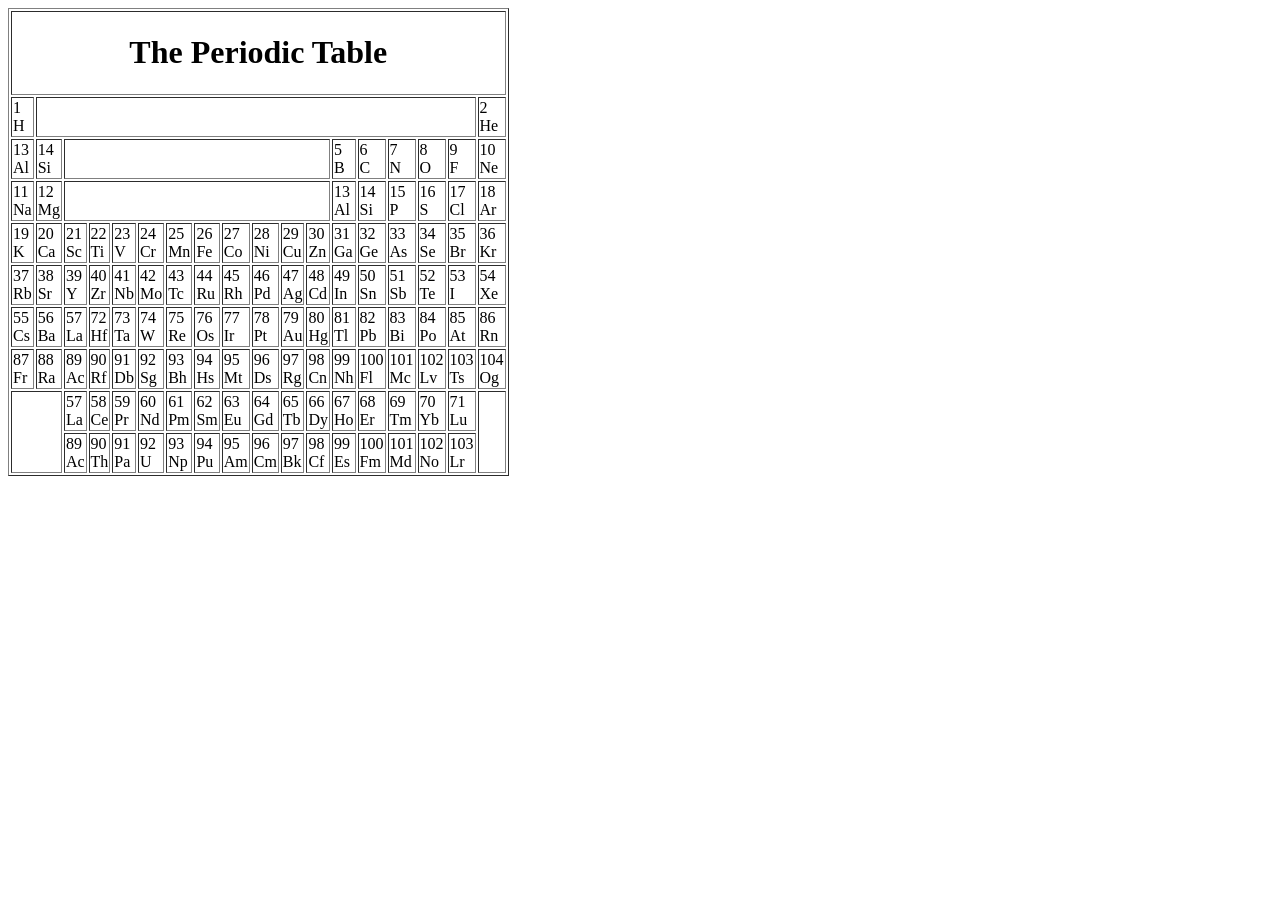
<file: periodic table.html>
<!DOCTYPE html>
<html lang="en">
    <head>
        <title>Periodic Table</title>
    </head>
    <body>
        <table border="1">
          <thead>
            <tr>
                <th colspan="18"><h1>The Periodic Table</h1></th>
            </tr>
          </thead>
          <tbody>
            <tr>
                <td>1<br> H</td>
                <td colspan="16"></td>
                <td>2<br> He</td>
            </tr>
            <tr>
                <td>13<br> Al</td>
                <td>14<br> Si</td>
                <td colspan="10"></td>
                <td>5<br> B</td>
                <td>6<br> C</td>
                <td>7<br> N</td>
                <td>8<br> O</td>
                <td>9<br> F</td>
                <td>10<br> Ne</td>
            </tr>
            <tr>
                <td>11<br> Na</td>
                <td>12<br> Mg</td>
                <td colspan="10"></td>
                <td>13<br> Al</td>
                <td>14<br> Si</td>
                <td>15<br> P</td>
                <td>16<br> S</td>
                <td>17<br> Cl</td>
                <td>18<br> Ar</td>
            </tr>
            <tr>
                <td>19<br> K</td>
                <td>20<br> Ca</td>
                <td>21<br> Sc</td>
                <td>22<br> Ti</td>
                <td>23<br> V</td>
                <td>24<br> Cr</td>
                <td>25<br> Mn</td>
                <td>26<br> Fe</td>
                <td>27<br> Co</td>
                <td>28<br> Ni</td>
                <td>29<br> Cu</td>
                <td>30<br> Zn</td>
                <td>31<br> Ga</td>
                <td>32<br> Ge</td>
                <td>33<br> As</td>
                <td>34<br> Se</td>
                <td>35<br> Br</td>
                <td>36<br> Kr</td>
            </tr>
            <tr>
                <td>37<br> Rb</td>
                <td>38<br> Sr</td>
                <td>39<br> Y</td>
                <td>40<br> Zr</td>
                <td>41<br> Nb</td>
                <td>42<br> Mo</td>
                <td>43<br> Tc</td>
                <td>44<br> Ru</td>
                <td>45<br> Rh</td>
                <td>46<br> Pd</td>
                <td>47<br> Ag</td>
                <td>48<br> Cd</td>
                <td>49<br> In</td>
                <td>50<br> Sn</td>
                <td>51<br> Sb</td>
                <td>52<br> Te</td>
                <td>53<br> I</td>
                <td>54<br> Xe</td>
            </tr>
            <tr>
                <td>55<br> Cs</td>
                <td>56<br> Ba</td>
                <td>57<br> La</td>
                <td>72<br> Hf</td>
                <td>73<br> Ta</td>
                <td>74<br> W</td>
                <td>75<br> Re</td>
                <td>76<br> Os</td>
                <td>77<br> Ir</td>
                <td>78<br> Pt</td>
                <td>79<br> Au</td>
                <td>80<br> Hg</td>
                <td>81<br> Tl</td>
                <td>82<br> Pb</td>
                <td>83<br> Bi</td>
                <td>84<br> Po</td>
                <td>85<br> At</td>
                <td>86<br> Rn</td>
            </tr>
            <tr>
                <td>87<br> Fr</td>
                <td>88<br> Ra</td>
                <td>89<br> Ac</td>
                <td>90<br> Rf</td>
                <td>91<br> Db</td>
                <td>92<br> Sg</td>
                <td>93<br> Bh</td>
                <td>94<br> Hs</td>
                <td>95<br> Mt</td>
                <td>96<br> Ds</td>
                <td>97<br> Rg</td>
                <td>98<br> Cn</td>
                <td>99<br> Nh</td>
                <td>100<br> Fl</td>
                <td>101<br> Mc</td>
                <td>102<br> Lv</td>
                <td>103<br> Ts</td>
                <td>104<br> Og</td>
            </tr>
            <tr>
                <td rowspan="2" colspan="2"></td>
                <td>57<br> La</td>
                <td>58<br> Ce</td>
                <td>59<br> Pr</td>
                <td>60<br> Nd</td>
                <td>61<br> Pm</td>
                <td>62<br> Sm</td>
                <td>63<br> Eu</td>
                <td>64<br> Gd</td>
                <td>65<br> Tb</td>
                <td>66<br> Dy</td>
                <td>67<br> Ho</td>
                <td>68<br> Er</td>
                <td>69<br> Tm</td>
                <td>70<br> Yb</td>
                <td>71<br> Lu</td>
                <td rowspan="2"></td>
            </tr>
            <tr>
                <td>89<br> Ac</td>
                <td>90<br> Th</td>
                <td>91<br> Pa</td>
                <td>92<br> U</td>
                <td>93<br> Np</td>
                <td>94<br> Pu</td>
                <td>95<br> Am</td>
                <td>96<br> Cm</td>
                <td>97<br> Bk</td>
                <td>98<br> Cf</td>
                <td>99<br> Es</td>
                <td>100<br> Fm</td>
                <td>101<br> Md</td>
                <td>102<br> No</td>
                <td>103<br> Lr</td>
            </tr>
          </tbody>  
        </table>

    </body>
</html>
</file>
